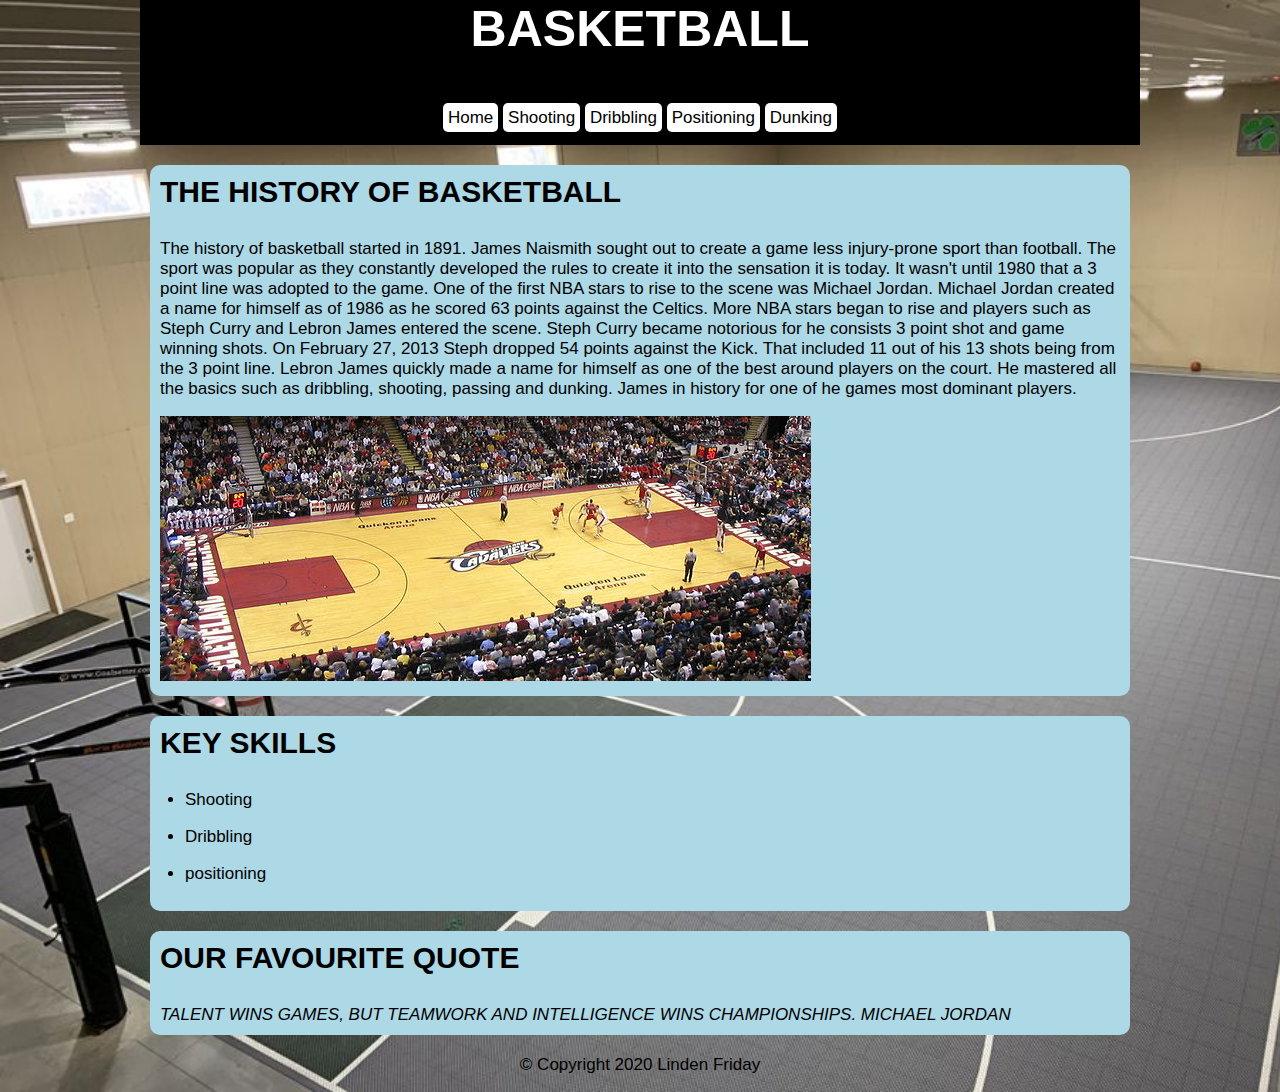
<file: index.html>
<!doctype html>
<html>
     <head>
     <title>My Awesome Website</title>
     <link href="style.css" rel="stylesheet" type="text/css">
     <meta name="viewport" content="width=device-width, initial-scale=1">
     </head>
 <body>
<main>
<header style="width: 100%">
  <h1>BASKETBALL</h1>
  <nav>
              <ul>
              <li>
                <a href="index.html">Home</a>
                  </li>
              <li>
                <a href="shooting.html">Shooting</a>
                  </li>
               <li>
                <a href="dribbling.html">Dribbling</a> 
               </li>
               <li>
                <a href="positioning.html">Positioning</a>
               </li>
               <li>
                <a href="dunking.html">Dunking</a>
               </li>
               </ul> 
             </nav>
            </header>
<!--main content goes here-->
<article class="item">
        <h2 style="color: black">The History Of Basketball</h2>
        <p>The history of basketball started in 1891. James Naismith sought out to create a game less injury-prone sport than football. The sport was popular as they constantly developed the rules to create it into the sensation it is today. It wasn't until 1980 that a 3 point line was adopted to the game. One of the first NBA stars to rise to the scene was Michael Jordan. Michael Jordan created a name for himself as of 1986 as he scored 63 points against the Celtics. More NBA stars began to rise and players such as Steph Curry and Lebron James entered the scene. Steph Curry became notorious for he consists 3 point shot and game winning shots. On February 27, 2013 Steph dropped 54 points against the Kick. That included 11 out of his 13 shots being from the 3 point line. Lebron James quickly made a name for himself as one of the best around players on the court. He mastered all the basics such as dribbling, shooting, passing and dunking. James in history for one of he games most dominant players. 

 </p>
        <img src="cavs_court.jpg" alt="cavs">
</article>
<article class="item">
   <h2>Key Skills</h2> 
    <ul>
     <li>Shooting</li> 
     <li>Dribbling</li>
     <li>positioning</li>
      
   </ul>
</article>
<article class="item"> 
    <h2>Our favourite quote</h2>
    <blockquote>Talent wins games, But teamwork and intelligence wins championships. Michael Jordan</blockquote>
</article>
<footer>
<p>&copy; Copyright 2020 Linden Friday</p>
</footer>
<!--end of main content-->
	 </main></body></html>
</file>
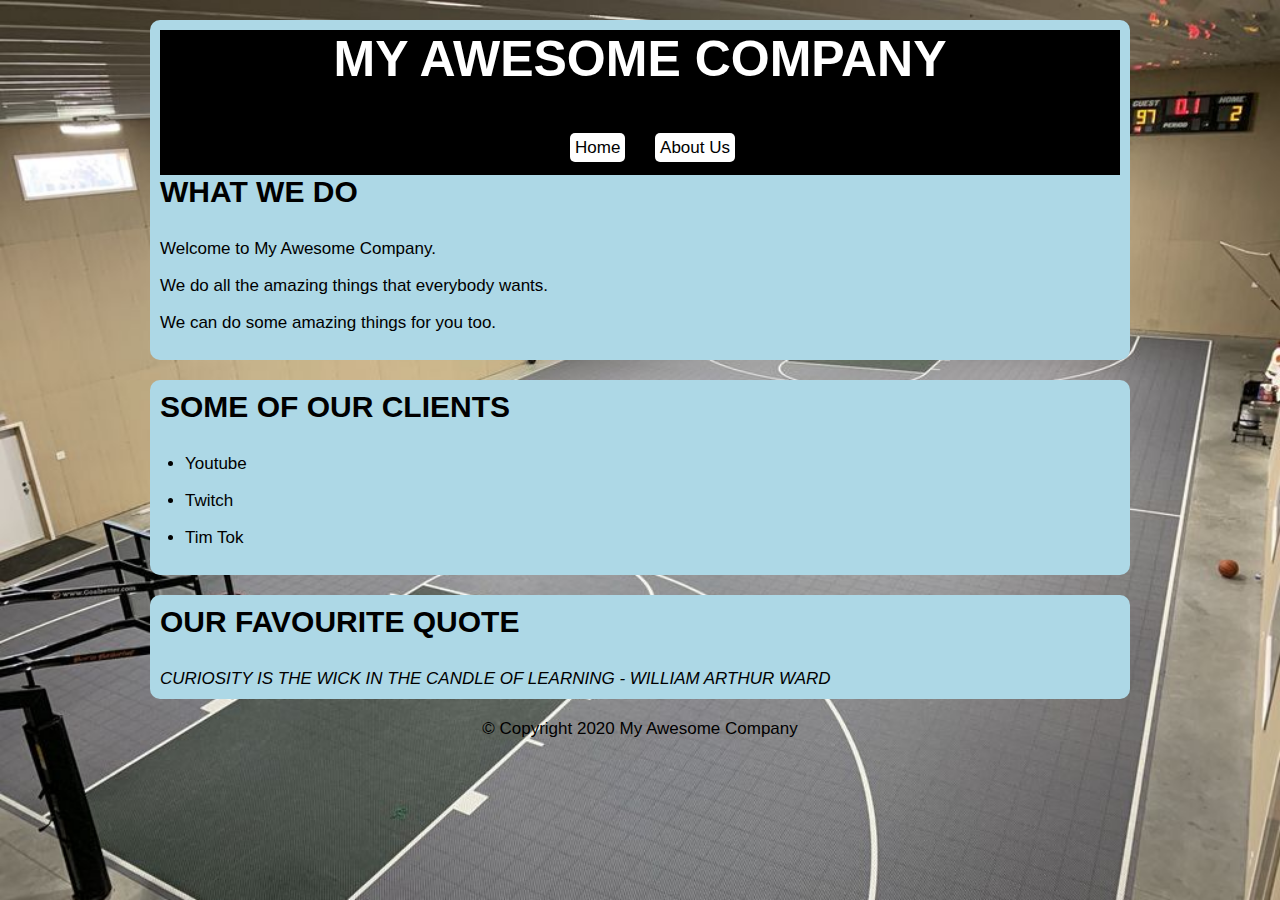
<file: about.html>
<!doctype html>
<html>
     <head>
     <title>My Awesome Website</title>
     <link href="style.css" rel="stylesheet" type="text/css">
     <meta name="viewport" content="width=device-width, initial-scale=1">
     </head>
 <body>
<main>
<!--main content goes here-->
<article class="item">
        <header>
<h1>My Awesome Company</h1>
 <nav>
  <ul>
   <li>
    <a href="index.html">Home</a> 
   </li>
   <li>
    <a href="about.html">About Us</a>
   </li>
   </ul> 
 </nav>
</header>
        <h2>What we do</h2>
	<p>Welcome to My Awesome Company.</p>
	<p>We do all the amazing things that everybody wants.</p> 
	<p>We can do some amazing things for you too.</p>
</article>
<article class="item">
   <h2>Some of our clients</h2> 
    <ul>
     <li>Youtube</li> 
     <li>Twitch</li>
     <li>Tim Tok</li>
   </ul>
</article>
<article class="item"> 
    <h2>Our favourite quote</h2>
    <blockquote>Curiosity is the wick in the candle of learning - William Arthur Ward</blockquote>
</article>
<footer>
<p>&copy; Copyright 2020 My Awesome Company</p>
</footer>
<!--end of main content-->
</main>


</html>
</file>
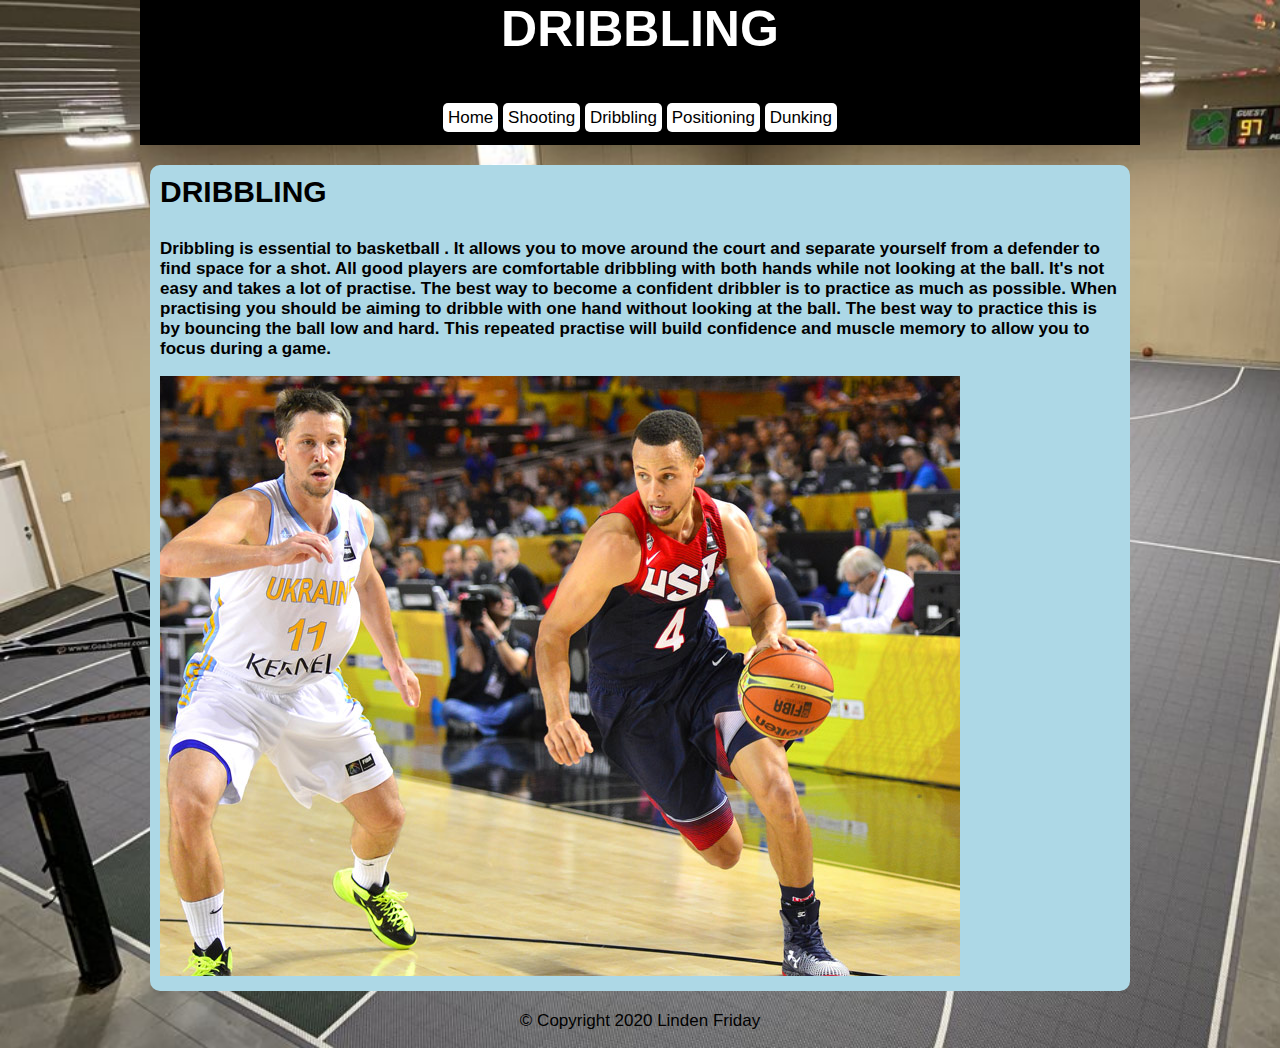
<file: dribbling.html>
<!doctype html>
<html>
     <head>
     <title>My Awesome Website</title>
     <link href="style.css" rel="stylesheet" type="text/css">
     <meta name="viewport" content="width=device-width, initial-scale=1">
     </head>
 <body>
<main>
<header style="width: 100%">
  <h1>Dribbling</h1>
  <nav>
              <ul>
               <li>
                <a href="index.html">Home</a>
                  </li>
               
              <li>
                <a href="shooting.html">Shooting</a>
                  </li>
               <li>
                <a href="dribbling.html">Dribbling</a> 
               </li>
               <li>
                <a href="positioning.html">Positioning</a>
               </li>
               <li>
                <a href="dunking.html">Dunking</a>
               </li>
               </ul> 
             </nav>
            </header>
<!--main content goes here-->
<article class="item">
        <h2 style="color: black">Dribbling</h2>
        <p><strong> Dribbling is essential to basketball . It allows you to move around the court and separate yourself from a defender to find space for a shot. All good players are comfortable dribbling with both hands while not looking at the ball. It's not easy and takes a lot of practise. The best way to become a confident dribbler is to practice as much as possible. When practising you should be aiming to dribble with one hand without looking at the ball. The best way to practice this is by bouncing the ball low and hard. This repeated practise will build confidence and muscle memory to allow you to focus during a game. </strong></p>
        <img src="dribbling.jpg" alt="dribbling">
</article>
<footer>
<p>&copy; Copyright 2020 Linden Friday</p>
</footer>
<!--end of main content-->
</main>

</body>


</html>
</file>
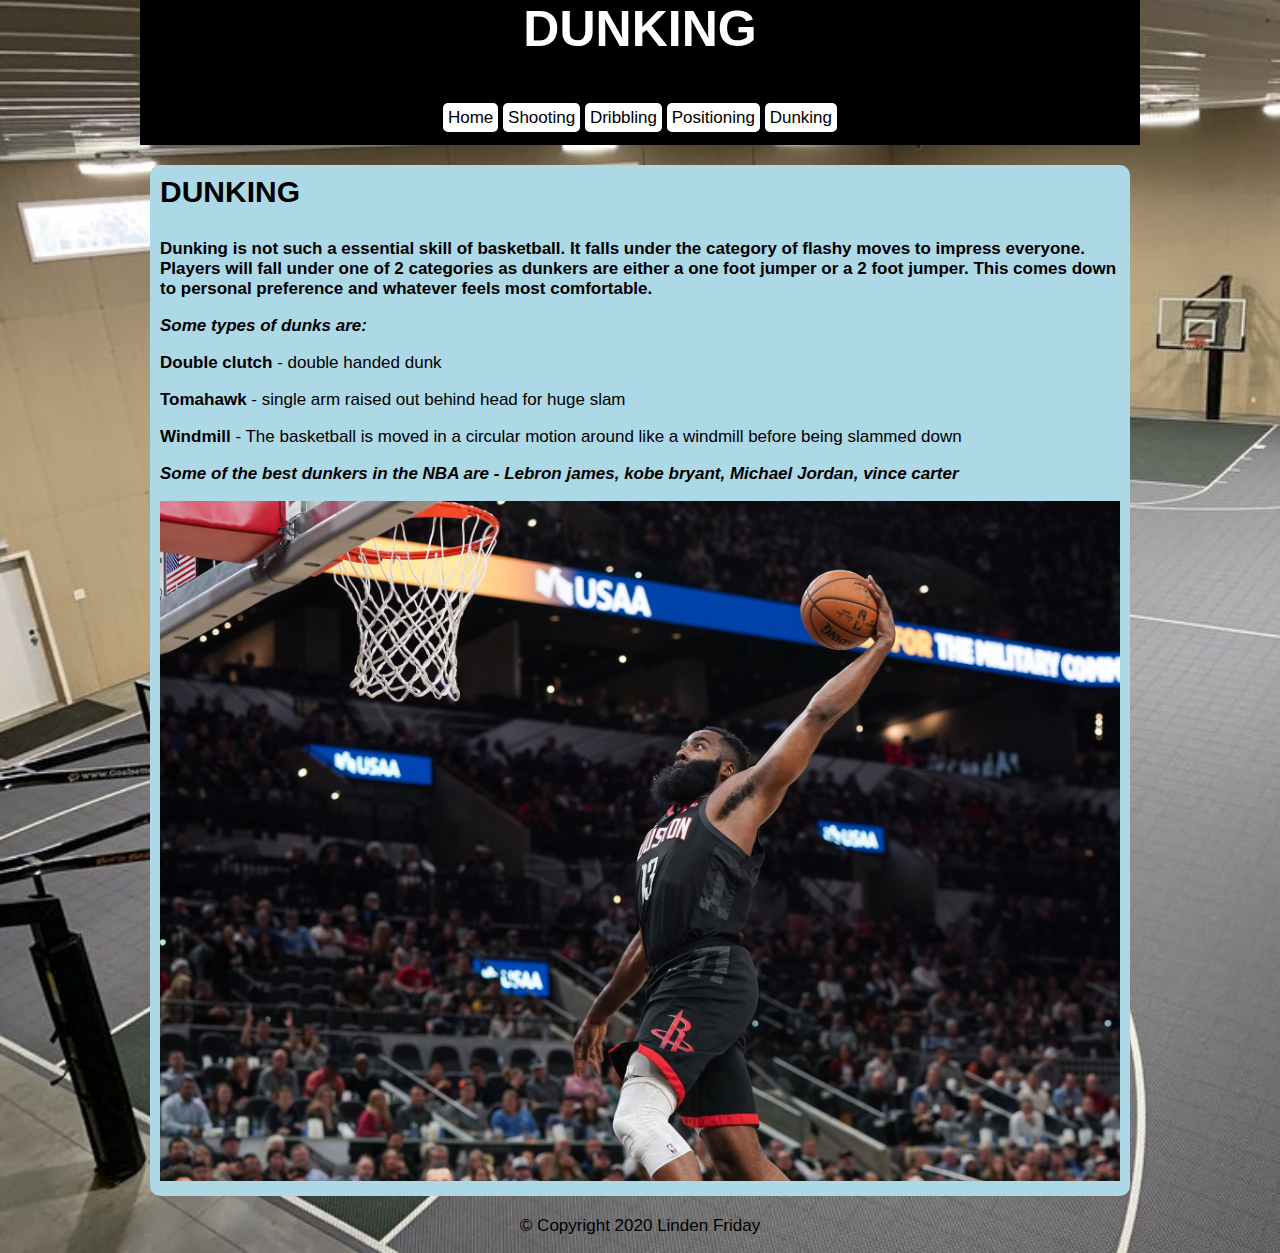
<file: dunking.html>
<!doctype html>
<html>
     <head>
     <title>My Awesome Website</title>
     <link href="style.css" rel="stylesheet" type="text/css">
     <meta name="viewport" content="width=device-width, initial-scale=1">
     </head>
 <body>
<main>
<header style="width: 100%">
  <h1>dunking</h1>
  <nav>
              <ul>
               <li>
                <a href="index.html">Home</a>
                  </li>
               
              <li>
                <a href="shooting.html">Shooting</a>
                  </li>
               <li>
                <a href="dribbling.html">Dribbling</a> 
               </li>
               <li>
                <a href="positioning.html">Positioning</a>
               </li>
               <li>
                <a href="dunking.html">Dunking</a>
               </li>
               </ul> 
             </nav>
            </header>
<!--main content goes here-->
<article class="item">
        <h2 style="color: black">Dunking</h2>
        <p><strong>Dunking is not such a essential skill of basketball. It falls under the category of flashy moves to impress everyone. Players will fall under one of 2 categories as dunkers are either a one foot jumper or a 2 foot jumper. This comes down to personal preference and whatever feels most comfortable. </strong></p>
        <p><em><strong>Some types of dunks are:</strong></em></p>
        <p><strong>Double clutch</strong> - double handed dunk</p>
        <p><strong>Tomahawk</strong> - single arm raised out behind head for huge slam</p>
        <p><strong>Windmill</strong> - The basketball is moved in a circular motion around like a windmill before being slammed down</p>
        <p><em><strong>Some of the best dunkers in the NBA are - Lebron james, kobe bryant, Michael Jordan, vince carter </strong></em></p>
        <img src="dunking.jpg" alt="dunk">
</article>
<footer>
<p>&copy; Copyright 2020 Linden Friday</p>
</footer>
<!--end of main content-->
</main></body></html>
</file>
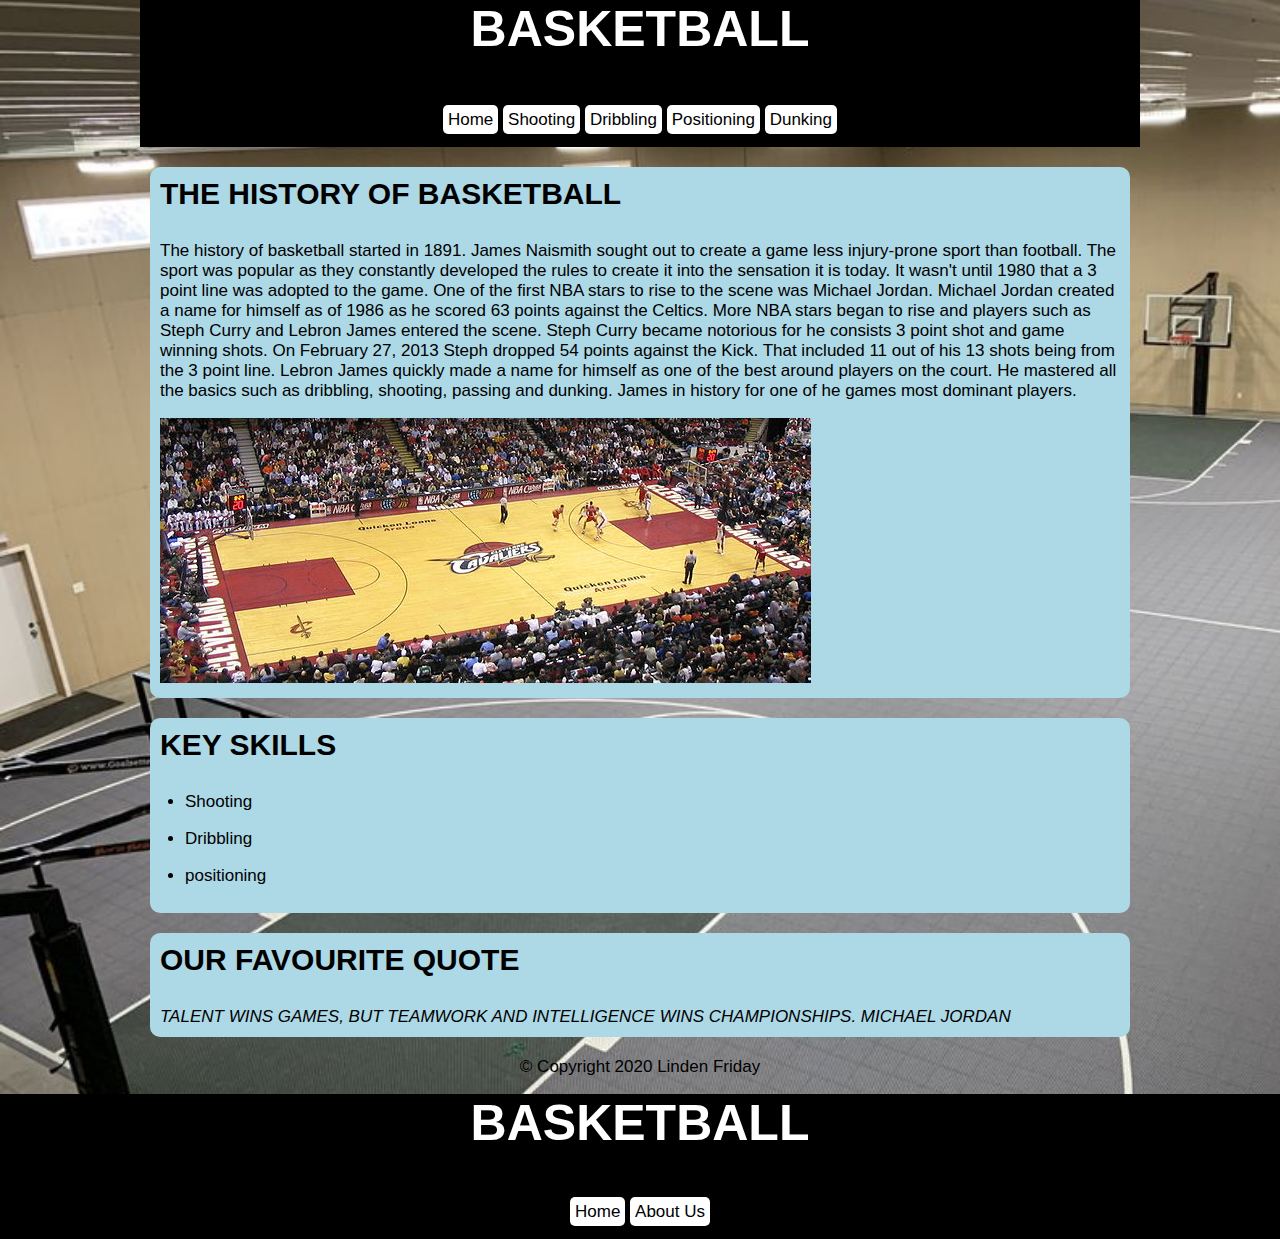
<file: index.html..html>
<!doctype html>
<html>
     <head>
     <title>My Awesome Website</title>
     <link href="style.css" rel="stylesheet" type="text/css">
     <meta name="viewport" content="width=device-width, initial-scale=1">
     </head>
 <body>
<main>
<header style="width: 100%">
  <h1>BASKETBALL</h1>
  <nav>
              <ul>
              <li>
                <a href="index.html..html">Home</a>
                  </li>
               <li>
              <li>
                <a href="shooting.html">Shooting</a>
                  </li>
               <li>
                <a href="dribbling.html">Dribbling</a> 
               </li>
               <li>
                <a href="positioning.html">Positioning</a>
               </li>
               <li>
                <a href="dunking.html">Dunking</a>
               </li>
               </ul> 
             </nav>
            </header>
<!--main content goes here-->
<article class="item">
        <h2 style="color: black">The History Of Basketball</h2>
        <p>The history of basketball started in 1891. James Naismith sought out to create a game less injury-prone sport than football. The sport was popular as they constantly developed the rules to create it into the sensation it is today. It wasn't until 1980 that a 3 point line was adopted to the game. One of the first NBA stars to rise to the scene was Michael Jordan. Michael Jordan created a name for himself as of 1986 as he scored 63 points against the Celtics. More NBA stars began to rise and players such as Steph Curry and Lebron James entered the scene. Steph Curry became notorious for he consists 3 point shot and game winning shots. On February 27, 2013 Steph dropped 54 points against the Kick. That included 11 out of his 13 shots being from the 3 point line. Lebron James quickly made a name for himself as one of the best around players on the court. He mastered all the basics such as dribbling, shooting, passing and dunking. James in history for one of he games most dominant players. 

 </p>
        <img src="cavs_court.jpg" alt="cavs">
</article>
<article class="item">
   <h2>Key Skills</h2> 
    <ul>
     <li>Shooting</li> 
     <li>Dribbling</li>
     <li>positioning</li>
      
   </ul>
</article>
<article class="item"> 
    <h2>Our favourite quote</h2>
    <blockquote>Talent wins games, But teamwork and intelligence wins championships. Michael Jordan</blockquote>
</article>
<footer>
<p>&copy; Copyright 2020 Linden Friday</p>
</footer>
<!--end of main content-->
</main>
<header>
<h1>Basketball</h1>
 <nav>
  <ul>
   <li>
    <a href="index.html">Home</a> 
   </li>
   <li>
    <a href="about.html">About Us</a>
   </li>
   </ul> 
 </nav>
</header>
</body>


</html>
</file>
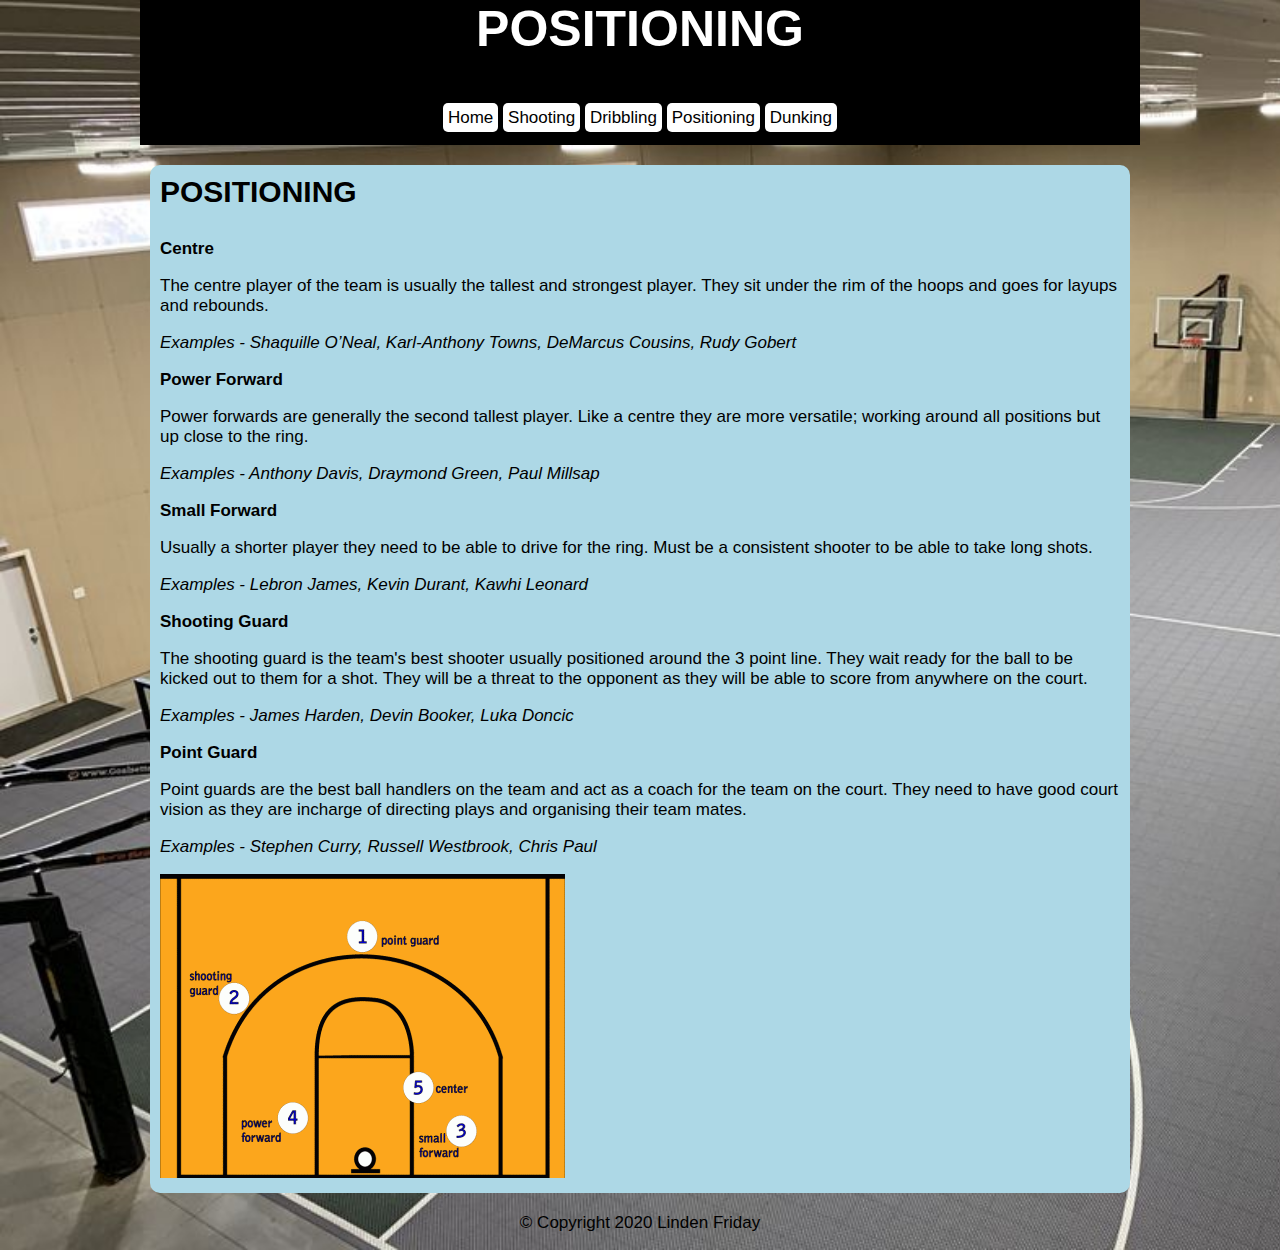
<file: positioning.html>
<!doctype html>
<html>
     <head>
     <title>My Awesome Website</title>
     <link href="style.css" rel="stylesheet" type="text/css">
     <meta name="viewport" content="width=device-width, initial-scale=1">
     </head>
 <body>
<main>
<header style="width: 100%">
  <h1>positioning</h1>
  <nav>
              <ul>
               <li>
                <a href="index.html">Home</a>
                  </li>
               
              <li>
                <a href="shooting.html">Shooting</a>
                  </li>
               <li>
                <a href="dribbling.html">Dribbling</a> 
               </li>
               <li>
                <a href="positioning.html">Positioning</a>
               </li>
               <li>
                <a href="dunking.html">Dunking</a>
               </li>
               </ul> 
             </nav>
            </header>
<!--main content goes here-->
<article class="item">
        <h2 style="color: black">Positioning</h2>
        <p><strong>Centre</strong></p>
        <p> The centre player of the team is usually the tallest and strongest player. They sit under the rim of the hoops and goes for layups and rebounds.</p>
        <p><em> Examples - Shaquille O’Neal, Karl-Anthony Towns, DeMarcus Cousins, Rudy Gobert </em></p>
        <p><strong> Power Forward</strong></p>
<p>Power forwards are generally the second tallest player. Like a centre they are more versatile; working around all positions but up close to the ring. </p>
<p><em>Examples - Anthony Davis, Draymond Green, Paul Millsap</em></p>
<p><strong>Small Forward</strong></p>
<p>Usually a shorter player they need to be able to drive for the ring. Must be a consistent shooter to be able to take long shots. </p>
<p><em>Examples - Lebron James, Kevin Durant, Kawhi Leonard</em></p>
<p><strong>Shooting Guard</strong></p>
<p>The shooting guard is the team's best shooter usually positioned around the 3 point line. They wait ready for the ball to be kicked out to them for a shot. They will be a threat to the opponent as they will be able to score from anywhere on the court.</p>
<p><em> Examples - James Harden, Devin Booker, Luka Doncic </em></p>
<p><strong>Point Guard</strong></p>
<p>Point guards are the best ball handlers on the team and act as a coach for the team on the court. They need to have good court vision as they are incharge of directing plays and organising their team mates. </p>
<p><em>Examples - Stephen Curry, Russell Westbrook, Chris Paul </em></p>
<img src="positioning.png" alt="positioning">
</article>
<footer>
<p>&copy; Copyright 2020 Linden Friday</p>
</footer>
<!--end of main content-->
</main>

</body>


</html>
</file>
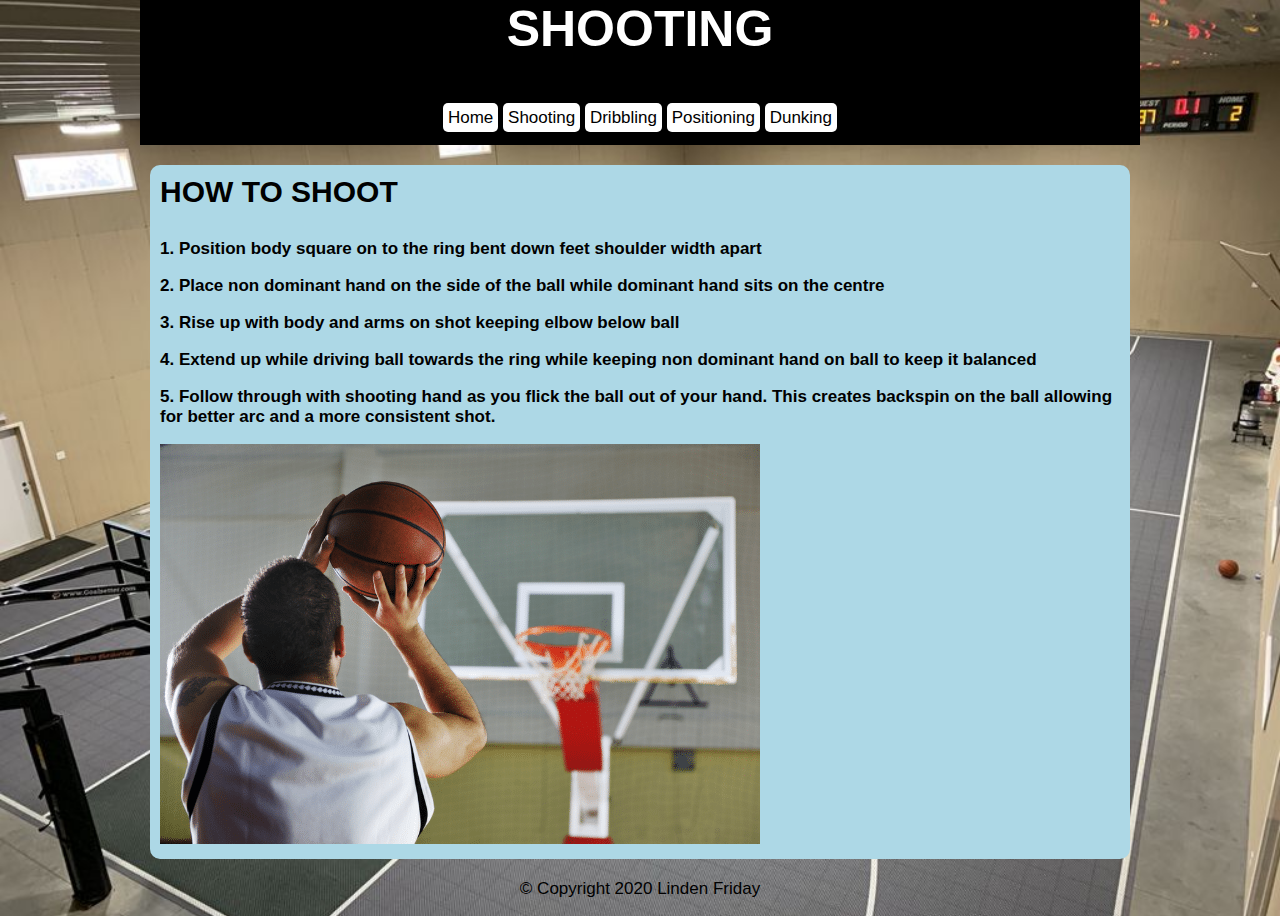
<file: shooting.html>
<!doctype html>
<html>
     <head>
     <title>My Awesome Website</title>
     <link href="style.css" rel="stylesheet" type="text/css">
     <meta name="viewport" content="width=device-width, initial-scale=1">
     </head>
 <body>
<main>
<header style="width: 100%">
  <h1>shooting</h1>
  <nav>
              <ul>
          
              <li>
                <a href="index.html">Home</a>
              </li>
                  
              <li>
                <a href="shooting.html">Shooting</a>
                  </li>
                  
               <li>
                <a href="dribbling.html">Dribbling</a> 
               </li>
               
               <li>
                <a href="positioning.html">Positioning</a>
               </li>
               <li>
                <a href="dunking.html">Dunking</a>
               </li>
               </ul> 
             </nav>
            </header>
<!--main content goes here-->
<article class="item">
        <h2 style="color: black">How to shoot</h2>
        <p><strong>1. Position body square on to the ring bent down feet shoulder width apart </strong></p>
        <p><strong>2. Place non dominant hand on the side of the ball while dominant hand sits on the centre</strong></p>
        <p><strong>3. Rise up with body and arms on shot keeping elbow below ball</strong></p>
        <p><strong>4. Extend up while driving ball towards the ring while keeping non dominant hand on ball to keep it balanced</strong></p>
        <p><strong>5. Follow through with shooting hand as you flick the ball out of your hand. This creates backspin on the ball allowing for better arc and a more consistent shot. </strong></p>
        <img src="shooting.png" alt="shot">
</article>
<footer>
<p>&copy; Copyright 2020 Linden Friday</p>
</footer>
<!--end of main content-->
</main>

</body>
</html>
</file>
<file: style.css>
*{
   margin:0;
   padding:0;
   box-sizing: border-box; 
   font-size:17px;
}
img,
iframe {
max-width: 100%;
height: auto;
/* so that aspect ratio is kept even if height is declared in markup */ 
border: 0;
/* this stops a border if the image is inside a link */
}
/* This is a CSS comment.
Always comment your work to explain what you're doing */ 
body {
font-family: arial, sans-serif;
}
/*
background color defaults
Note that HTML and CSS use American spelling (color not colour). */
body {
      background-color: orange;
     }
header {
       background-color: black;
       }
/* Note that if we want a number of different elements to have the same style, we just comma separate them. */
header, footer {
               text-align: center;
               }
/* TYPOGRAPHY*/
h1 {
    font-size:50px;
    color: #fff; /* white */
    text-transform: uppercase;
   } 
h2 {
    font-size: 30px;
    font-family: 'Lato', sans-serif; 
    text-transform: uppercase;
   }
h1,h2,p,li {
            padding-bottom: 1em; 
           }
.item {
       background-color: lightblue;
       padding:1%;
       margin:1%; 
       margin-bottom: 20px; 
       margin-top: 20px; 
       border-radius:10px;
}
/* let's bring the width in a little */
/* check it out - we're responsive without even trying! */ 
main {
/* There's rarely any time you should set an explicit width. Always use max-width wherever possible. */
     max-width: 1000px;
/* Change the above to width: 1000px and see what happens with responsive */
     margin-left: auto;
     margin-right: auto; 
      }
/* let's talk about nesting */ 
.item li {
          margin-left: 25px;
}
blockquote {
text-transform: uppercase; 
font-style: italic;
}
nav {
text-align: center;
}
nav li {
display: inline-block;
}
/* nav li a, or nav a ?? */ 
nav a {
background: white; 
color: black;
padding: 5px; 
text-decoration: none; 
border-radius: 5px;
}
nav a:hover {
background: orange;
}
body {
background-color: black;
background-image: url(BG.jpg); 
background-repeat: no-repeat; 
background-size: cover;
}
</file>
